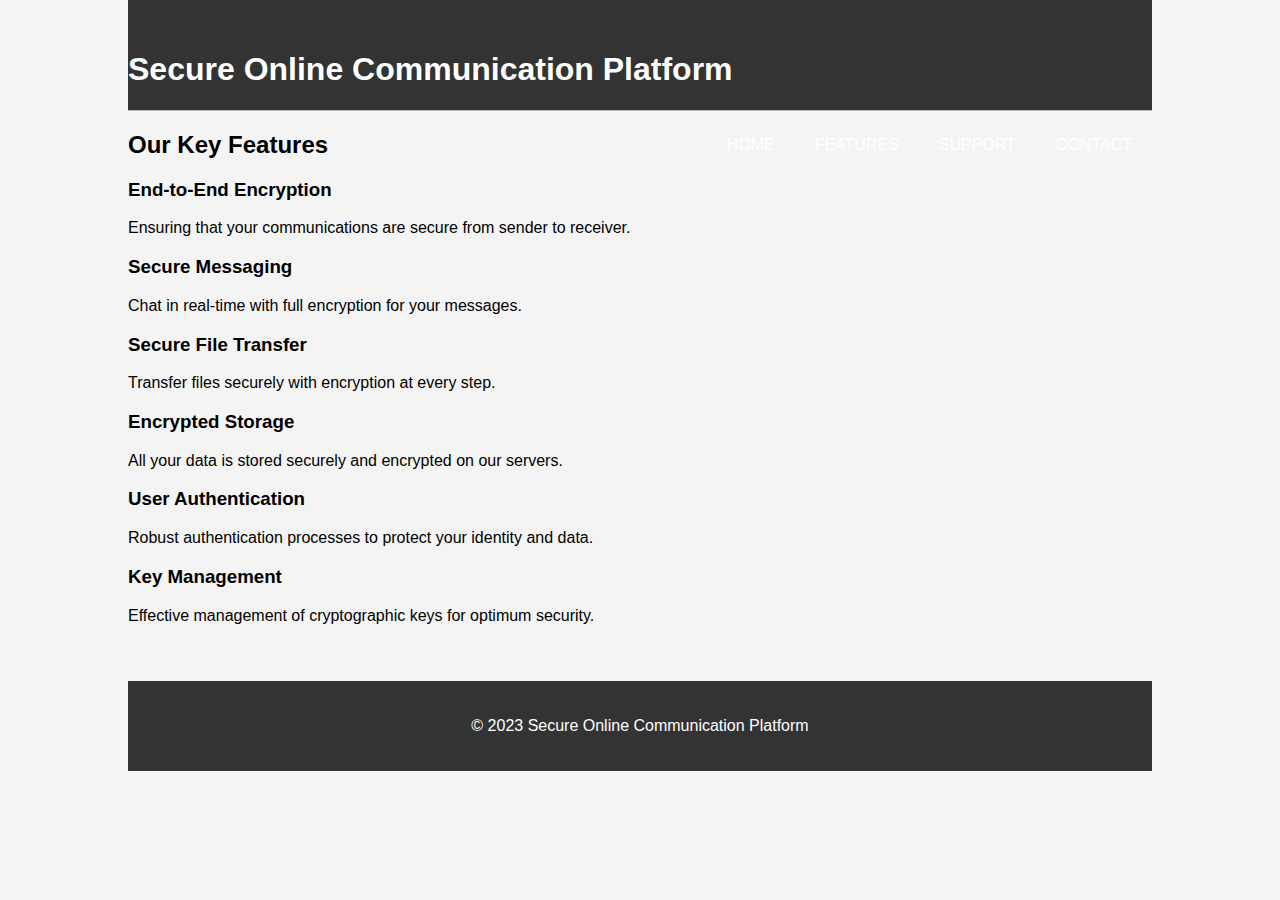
<file: features.html>
<!DOCTYPE html>
<html>
<head>
    <title>Features - Secure Online Communication Platform</title>
    <link rel="stylesheet" type="text/css" href="style.css">
</head>
<body>
    <div class="container">
        <header>
            <h1>Secure Online Communication Platform</h1>
            <nav>
                <ul>
                    <li><a href="index.html">Home</a></li>
                    <li><a href="features.html" class="current">Features</a></li>
                    <li><a href="#">Support</a></li>
                    <li><a href="#">Contact</a></li>
                </ul>
            </nav>
        </header>
        <main>
            <h2>Our Key Features</h2>
            <div class="feature">
                <h3>End-to-End Encryption</h3>
                <p>Ensuring that your communications are secure from sender to receiver.</p>
            </div>
            <div class="feature">
                <h3>Secure Messaging</h3>
                <p>Chat in real-time with full encryption for your messages.</p>
            </div>
            <div class="feature">
                <h3>Secure File Transfer</h3>
                <p>Transfer files securely with encryption at every step.</p>
            </div>
            <div class="feature">
                <h3>Encrypted Storage</h3>
                <p>All your data is stored securely and encrypted on our servers.</p>
            </div>
            <div class="feature">
                <h3>User Authentication</h3>
                <p>Robust authentication processes to protect your identity and data.</p>
            </div>
            <div class="feature">
                <h3>Key Management</h3>
                <p>Effective management of cryptographic keys for optimum security.</p>
            </div>
        </main>
        <footer>
            <p>&copy; 2023 Secure Online Communication Platform</p>
        </footer>
    </div>
</body>
</html>
</file>
<file: style.css>
body {
    font-family: Arial, sans-serif;
    margin: 0;
    padding: 0;
    background-color: #f4f4f4;
}

.container {
    width: 80%;
    margin: auto;
    overflow: hidden;
}

header {
    background: #333;
    color: #fff;
    padding-top: 30px;
    min-height: 70px;
    border-bottom: #bbb 1px solid;
}

header a {
    color: #fff;
    text-decoration: none;
    text-transform: uppercase;
    font-size: 16px;
}

header ul {
    padding: 0;
    list-style: none;
}

header li {
    float: left;
    display: inline;
    padding: 0 20px 0 20px;
}

header nav {
    float: right;
    margin-top: 10px;
}

header .highlight, header .current a {
    color: #e8491d;
    font-weight: bold;
}

main {
    padding-bottom: 20px;
}

footer {
    padding: 20px;
    margin-top: 20px;
    background-color: #333;
    color: #fff;
    text-align: center;
}

section.overview, section.features, section.benefits {
    margin-bottom: 20px;
}


.login-container {
    width: 300px;
    margin: 100px auto;
    padding: 20px;
    background-color: #f3f3f3;
    border: 1px solid #ddd;
    border-radius: 5px;
}

.input-group {
    margin-bottom: 15px;
}

.input-group label {
    display: block;
    margin-bottom: 5px;
}

.input-group input {
    width: 100%;
    padding: 8px;
    border: 1px solid #ddd;
    border-radius: 4px;
}

button {
    width: 100%;
    padding: 10px;
    background-color: #333;
    color: white;
    border: none;
    border-radius: 4px;
    cursor: pointer;
}

button:hover {
    background-color: #555;
}

.success-container {
    text-align: center;
    margin-top: 50px;
}

.success-container h1 {
    color: #333;
}

.logout-button {
    background-color: #e8491d;
    color: white;
    padding: 10px 20px;
    border: none;
    border-radius: 5px;
    cursor: pointer;
    font-size: 16px;
}

.logout-button:hover {
    background-color: #cf4015;
}

.download-button {
    background-color: #333;
    color: white;
    padding: 10px 20px;
    border: none;
    border-radius: 5px;
    text-decoration: none;
}

.download-button:hover {
    background-color: #555;
}
</file>
